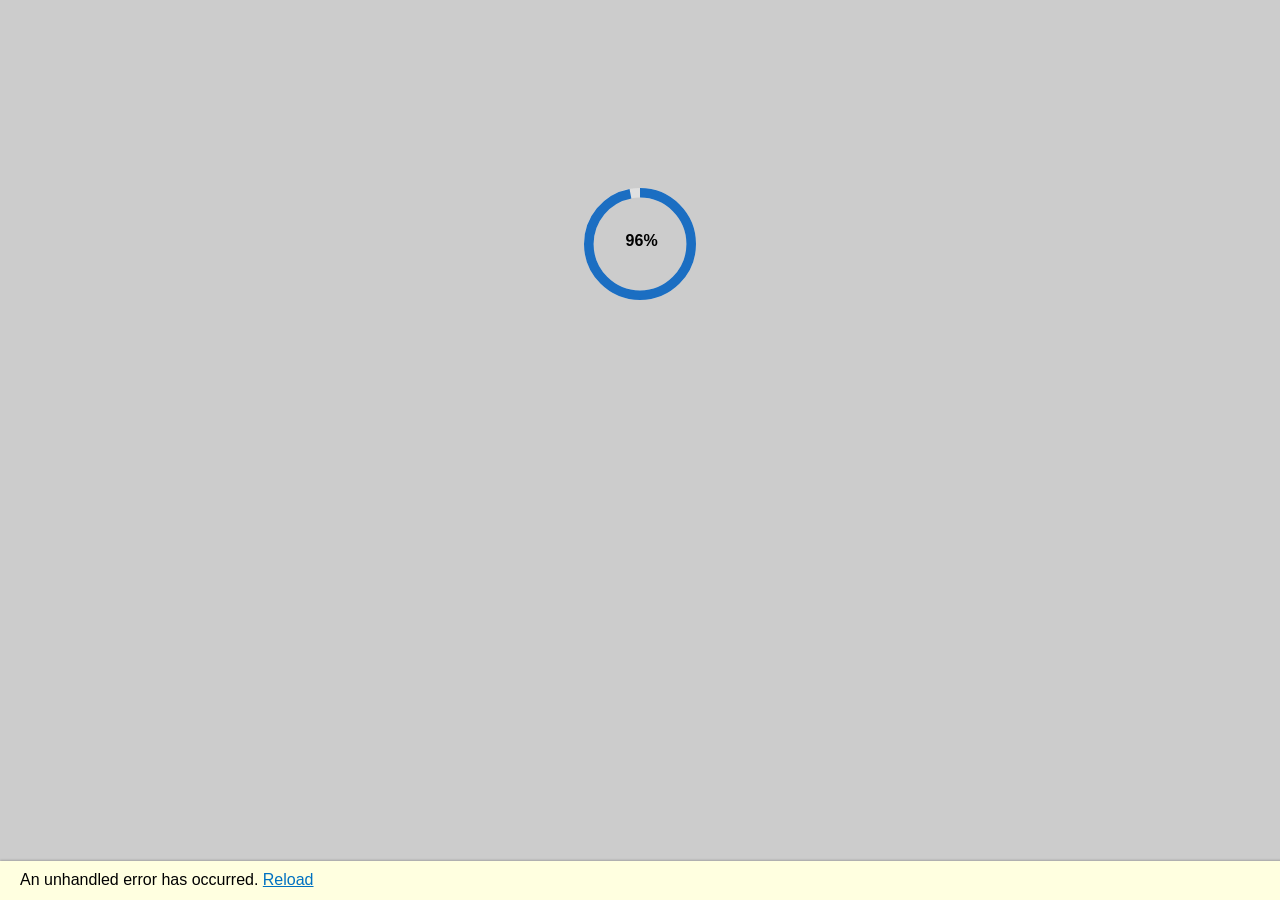
<file: BlazorCalculator/wwwroot/index.html>
<!DOCTYPE html>
<html lang="en">

<head>
    <meta charset="utf-8" />
    <meta name="viewport" content="width=device-width, initial-scale=1.0" />
    <title>BlazorCalculator</title>
    <base href="/" />
    <link rel="stylesheet" href="css/app.css" />
    <link rel="icon" type="image/png" href="favicon.png" />
    <link href="BlazorCalculator.styles.css" rel="stylesheet" />
    <link href="manifest.webmanifest" rel="manifest" />
    <link rel="apple-touch-icon" sizes="512x512" href="icon-512.png" />
    <link rel="apple-touch-icon" sizes="192x192" href="icon-192.png" />
    <link href="https://fonts.googleapis.com/icon?family=Material+Icons" rel="stylesheet" />

</head>

<body class="body-color theme-samsung-light" id="app-body">
    <div id="app">
        <svg class="loading-progress">
            <circle r="40%" cx="50%" cy="50%" />
            <circle r="40%" cx="50%" cy="50%" />
        </svg>
        <div class="loading-progress-text"></div>
    </div>

    <div id="blazor-error-ui">
        An unhandled error has occurred.
        <a href="" class="reload">Reload</a>
        <a class="dismiss">🗙</a>
    </div>
    <script src="_framework/blazor.webassembly.js"></script>
    <script>navigator.serviceWorker.register('service-worker.js');</script>
    <script src="js/theme.js"></script>
</body>

</html>
</file>
<file: BlazorCalculator/wwwroot/css/app.css>
.theme-samsung-light {
    /*배경*/
    --bg-hue: 0;
    --bg-sat: 0%;
    --bg-light: 80%;
    /*연산자배경*/
    --opbg-hue: 240;
    --opbg-sat: 60%;
    --opbg-light: 90%;
    /*연산자*/
    --op-hue: 240;
    --op-sat: 95%;
    --op-light: 35%;
    /*클리어배경*/
    --clearbg-hue: 360;
    --clearbg-sat: 90%;
    --clearbg-light: 90%;
    /*클리어*/
    --clear-hue: 360;
    --clear-sat: 90%;
    --clear-light: 40%;
    /*숫자버튼배경*/
    --numbg-hue: 240;
    --numbg-sat: 3%;
    --numbg-light: 90%;
    /*숫자버튼*/
    --num-hue: 240;
    --num-sat: 40%;
    --num-light: 15%;
    /*출력텍스트*/
    --displayText-hue: 240;
    --displayText-sat: 50%;
    --displayText-light: 15%;
    /*Border*/
    --border-hue: 240;
    --border-sat: 30%;
    --border-light: 60%;
    /*네비게이션링크*/
    --navMenuLink-hue: 0;
    --navMenuLink-sat: 0%;
    --navMenuLink-light: 0%;
    /*네비게이션메뉴*/
    --navMenu-hue: 227;
    --navMenu-sat: 70%;
    --navMenu-light: 30%;
    /*네비게이션메뉴활성*/
    --navMenuActive-hue: 360;
    --navMenuActive-sat: 90%;
    --navMenuActive-light: 40%;
    /*버튼shadow*/
    --buttonshadow: hsl(0, 0%, 30%);
    --buttonshadow-active: hsl(0, 0%, 10%);
    /*경고,주의메시지*/
    --warningMessage: hsl(5, 100%, 50%);
    /*계산결과*/
    --displayResult: hsl(240, 100%, 50%);
}

.theme-samsung-dark {
    /*배경*/
    --bg-hue: 0;
    --bg-sat: 0%;
    --bg-light: 4%;
    /*연산자배경*/
    --opbg-hue: 216;
    --opbg-sat: 85%;
    --opbg-light: 10%;
    /*연산자*/
    --op-hue: 216;
    --op-sat: 85%;
    --op-light: 80%;
    /*클리어배경*/
    --clearbg-hue: 0;
    --clearbg-sat: 65%;
    --clearbg-light: 10%;
    /*클리어*/
    --clear-hue: 0;
    --clear-sat: 65%;
    --clear-light: 60%;
    /*숫자버튼배경*/
    --numbg-hue: 0;
    --numbg-sat: 0%;
    --numbg-light: 10%;
    /*숫자버튼*/
    --num-hue: 0;
    --num-sat: 0%;
    --num-light: 100%;
    /*출력텍스트*/
    --displayText-hue: 210;
    --displayText-sat: 100%;
    --displayText-light: 90%;
    /*Border*/
    --border-hue: 0;
    --border-sat: 0%;
    --border-light: 10%;
    /*네비게이션링크*/
    --navMenuLink-hue: 0;
    --navMenuLink-sat: 0%;
    --navMenuLink-light: 100%;
    /*네비게이션메뉴*/
    --navMenu-hue: 220;
    --navMenu-sat: 100%;
    --navMenu-light: 58%;
    /*네비게이션메뉴활성*/
    --navMenuActive-hue: 0;
    --navMenuActive-sat: 65%;
    --navMenuActive-light: 60%;
    /*버튼shadow*/
    --buttonshadow: hsl(0, 0%, 60%);
    --buttonshadow-active: hsl(0, 0%, 90%);
    /*경고,주의메시지*/
    --warningMessage: hsl(16, 100%, 50%);
    /*계산결과*/
    --displayResult: hsl(51, 100%, 50%);
}

.theme-samsung-dark-bluetech {
    /*배경*/
    --bg-hue: 210;
    --bg-sat: 60%;
    --bg-light: 10%;
    /*연산자배경*/
    --opbg-hue: 210;
    --opbg-sat: 50%;
    --opbg-light: 80%;
    /*연산자*/
    --op-hue: 210;
    --op-sat: 100%;
    --op-light: 20%;
    /*클리어배경*/
    --clearbg-hue: 360;
    --clearbg-sat: 90%;
    --clearbg-light: 90%;
    /*클리어*/
    --clear-hue: 360;
    --clear-sat: 90%;
    --clear-light: 40%;
    /*숫자버튼배경*/
    --numbg-hue: 210;
    --numbg-sat: 10%;
    --numbg-light: 90%;
    /*숫자버튼*/
    --num-hue: 210;
    --num-sat: 100%;
    --num-light: 10%;
    /*출력텍스트*/
    --displayText-hue: 210;
    --displayText-sat: 100%;
    --displayText-light: 90%;
    /*Border*/
    --border-hue: 240;
    --border-sat: 10%;
    --border-light: 60%;
    /*네비게이션링크*/
    --navMenuLink-hue: 0;
    --navMenuLink-sat: 0%;
    --navMenuLink-light: 100%;
    /*네비게이션메뉴*/
    --navMenu-hue: 210;
    --navMenu-sat: 100%;
    --navMenu-light: 70%;
    /*네비게이션메뉴활성*/
    --navMenuActive-hue: 360;
    --navMenuActive-sat: 90%;
    --navMenuActive-light: 40%;
    /*버튼shadow*/
    --buttonshadow: hsl(130, 100%, 23%);
    --buttonshadow-active: hsl(120, 100%, 70%);
    /*경고,주의메시지*/
    --warningMessage: hsl(16, 100%, 50%);
    /*계산결과*/
    --displayResult: hsl(120, 100%, 50%);
}

.theme-skhynix-light {
    /*배경*/
    --bg-hue: 180;
    --bg-sat: 100%;
    --bg-light: 97%;
    /*연산자배경*/
    --opbg-hue: 120;
    --opbg-sat: 60%;
    --opbg-light: 75%;
    /*연산자*/
    --op-hue: 0;
    --op-sat: 0%;
    --op-light: 0%;
    /*클리어배경*/
    --clearbg-hue: 290;
    --clearbg-sat: 50%;
    --clearbg-light: 80%;
    /*클리어*/
    --clear-hue: 358;
    --clear-sat: 90%;
    --clear-light: 50%;
    /*숫자버튼배경*/
    --numbg-hue: 215;
    --numbg-sat: 40%;
    --numbg-light: 80%;
    /*숫자버튼*/
    --num-hue: 0;
    --num-sat: 0%;
    --num-light: 0%;
    /*출력텍스트*/
    --displayText-hue: 0;
    --displayText-sat: 0%;
    --displayText-light: 0%;
    /*Border*/
    --border-hue: 240;
    --border-sat: 10%;
    --border-light: 60%;
    /*네비게이션링크(toggle)*/
    --navMenuLink-hue: 0;
    --navMenuLink-sat: 0%;
    --navMenuLink-light: 0%;
    /*네비게이션메뉴*/
    --navMenu-hue: 240;
    --navMenu-sat: 100%;
    --navMenu-light: 40%;
    /*네비게이션메뉴활성*/
    --navMenuActive-hue: 360;
    --navMenuActive-sat: 90%;
    --navMenuActive-light: 40%;
    /*버튼shadow*/
    --buttonshadow: hsl(0, 0%, 30%);
    --buttonshadow-active: hsl(0, 0%, 10%);
    /*경고,주의메시지*/
    --warningMessage: hsl(5, 100%, 50%);
    /*계산결과*/
    --displayResult: hsl(16, 100%, 50%);
}

.theme-skhynix-dark {
    /*배경*/
    --bg-hue: 0;
    --bg-sat: 0%;
    --bg-light: 0%;
    /*연산자배경*/
    --opbg-hue: 60;
    --opbg-sat: 90%;
    --opbg-light: 20%;
    /*연산자*/
    --op-hue: 208;
    --op-sat: 100%;
    --op-light: 97%;
    /*클리어배경*/
    --clearbg-hue: 105;
    --clearbg-sat: 40%;
    --clearbg-light: 45%;
    /*클리어*/
    --clear-hue: 0;
    --clear-sat: 100%;
    --clear-light: 25%;
    /*숫자버튼배경*/
    --numbg-hue: 80;
    --numbg-sat: 50%;
    --numbg-light: 30%;
    /*숫자버튼*/
    --num-hue: 60;
    --num-sat: 100%;
    --num-light: 94%;
    /*출력텍스트*/
    --displayText-hue: 40;
    --displayText-sat: 100%;
    --displayText-light: 97%;
    /*Border*/
    --border-hue: 0;
    --border-sat: 0%;
    --border-light: 0%;
    /*네비게이션링크*/
    --navMenuLink-hue: 0;
    --navMenuLink-sat: 0%;
    --navMenuLink-light: 100%;
    /*네비게이션메뉴*/
    --navMenu-hue: 34;
    --navMenu-sat: 100%;
    --navMenu-light: 46%;
    /*네비게이션메뉴활성*/
    --navMenuActive-hue: 360;
    --navMenuActive-sat: 90%;
    --navMenuActive-light: 40%;
    /*버튼shadow*/
    --buttonshadow: hsl(0, 0%, 60%);
    --buttonshadow-active: hsl(0, 0%, 90%);
    /*경고,주의메시지*/
    --warningMessage: hsl(16, 100%, 50%);
    /*계산결과*/
    --displayResult: hsl(33, 100%, 50%);
}
html {
    font-family: 'Helvetica Neue', Helvetica, Arial, sans-serif;
    font-size: 16px;
}

body {
    font-family: 'Helvetica Neue', Helvetica, Arial, sans-serif;
}

h1:focus {
    outline: none;
}

a, .btn-link {
    color: #0071c1;
}

.btn-primary {
    color: #fff;
    background-color: #1b6ec2;
    border-color: #1861ac;
}

.btn:focus, .btn:active:focus, .btn-link.nav-link:focus, .form-control:focus, .form-check-input:focus {
    box-shadow: 0 0 0 0.1rem white, 0 0 0 0.25rem #258cfb;
}

.content {
    padding-top: 0.2rem;
}

.valid.modified:not([type=checkbox]) {
    outline: 1px solid #26b050;
}

.invalid {
    outline: 1px solid red;
}

.validation-message {
    color: red;
}

#blazor-error-ui {
    background: lightyellow;
    bottom: 0;
    box-shadow: 0 -1px 2px rgba(0, 0, 0, 0.2);
    display: none;
    left: 0;
    padding: 0.6rem 1.25rem 0.7rem 1.25rem;
    position: fixed;
    width: 100%;
    z-index: 1000;
}

    #blazor-error-ui .dismiss {
        cursor: pointer;
        position: absolute;
        right: 0.75rem;
        top: 0.5rem;
    }

.blazor-error-boundary {
    background: url([data-uri]) no-repeat 1rem/1.8rem, #b32121;
    padding: 1rem 1rem 1rem 3.7rem;
    color: white;
}

    .blazor-error-boundary::after {
        content: "An error has occurred."
    }

.loading-progress {
    position: relative;
    display: block;
    width: 8rem;
    height: 8rem;
    margin: 20vh auto 1rem auto;
}

    .loading-progress circle {
        fill: none;
        stroke: #e0e0e0;
        stroke-width: 0.6rem;
        transform-origin: 50% 50%;
        transform: rotate(-90deg);
    }

        .loading-progress circle:last-child {
            stroke: #1b6ec2;
            stroke-dasharray: calc(3.141 * var(--blazor-load-percentage, 0%) * 0.8), 500%;
            transition: stroke-dasharray 0.05s ease-in-out;
        }

.loading-progress-text {
    position: absolute;
    text-align: center;
    font-weight: bold;
    inset: calc(20vh + 3.25rem) 0 auto 0.2rem;
}

    .loading-progress-text:after {
        content: var(--blazor-load-percentage-text, "Loading");
    }

code {
    color: #c02d76;
}

button {
    -webkit-tap-highlight-color: transparent;
}

/*===============================Theme Mode==================================*/

/*메뉴바 및 사이드바를 제외한 본문 컨테이너*/
.body-color {
    background-color: hsl(var(--bg-hue), var(--bg-sat), var(--bg-light));
}

/*계산버튼 컨테이너*/
.calculator-body {
    background-color: hsl(var(--bg-hue), var(--bg-sat), var(--bg-light));
}

/*연산자계산버튼 및 내부요소*/
.calculator-button-operator {
    background-color: hsl(var(--opbg-hue), var(--opbg-sat), var(--opbg-light));
    color: hsl(var(--op-hue), var(--op-sat), var(--op-light));
    border: 1px solid hsl(var(--border-hue), var(--border-sat), var(--border-light));
}

/*클리어버튼 및 내부요소*/
.calculator-button-clear {
    background-color: hsl(var(--clearbg-hue), var(--clearbg-sat), var(--clearbg-light));
    color: hsl(var(--clear-hue), var(--clear-sat), var(--clear-light));
    border: 1px solid hsl(var(--border-hue), var(--border-sat), var(--border-light));
}

/*숫자계산버튼 및 내부요소*/
.calculator-button-number {
    background-color: hsl(var(--numbg-hue), var(--numbg-sat), var(--numbg-light));
    color: hsl(var(--num-hue), var(--num-sat), var(--num-light));
    border: 1px solid hsl(var(--border-hue), var(--border-sat), var(--border-light));
    
}

/*출력창 및 내부요소*/
.calculator-display {
    background-color: hsl(var(--bg-hue), var(--bg-sat), var(--bg-light));
    color: hsl(var(--displayText-hue), var(--displayText-sat), var(--displayText-light));
}

/*햄버거버튼*/
.navbar-toggler {
    background-color: hsl(var(--bg-hue), var(--bg-sat), var(--bg-light));
}

/*삼줄아이콘*/
.icon-bulleted {
    color: hsl(var(--navMenu-hue), var(--navMenu-sat), var(--navMenu-light));
}

/*좌측메인사이드바 및 펼침메뉴*/
.sidebar {
    background-color: hsl(var(--bg-hue), var(--bg-sat), var(--bg-light));
}

/*메뉴바(헤더부)*/
.naviMenu {
    background-color: hsl(var(--bg-hue), var(--bg-sat), var(--bg-light));
}

    /*메뉴바 내부요소의 배경및콘텐츠*/
    .naviMenu div {
        background-color: hsl(var(--bg-hue), var(--bg-sat), var(--bg-light));
        color: hsl(var(--navMenu-hue), var(--navMenu-sat), var(--navMenu-light));
    }


/*네비게이션링크의 색*/
.nav-link {
    color: hsl(var(--navMenuLink-hue), var(--navMenuLink-sat), var(--navMenuLink-light));
}

    .nav-link:hover {
        color: hsl(var(--navMenu-hue), var(--navMenu-sat), var(--navMenu-light));
    }

    .nav-link.active {
        color: hsl(var(--navMenuActive-hue), var(--navMenuActive-sat), var(--navMenuActive-light));
    }

/*설정페이지 색*/
.theme-selector {
    background-color: hsl(var(--bg-hue), var(--bg-sat), var(--bg-light));
    color: hsl(var(--displayText-hue), var(--displayText-sat), var(--displayText-light));
}

/*버튼그림자*/
/*.calculator-button-operator, .calculator-button-clear, .calculator-button-number {
    box-shadow: 0 3px 6px var(--buttonshadow);
}

    .calculator-button-operator:active, .calculator-button-clear:active, .calculator-button-number:active {
        box-shadow: 0 1px 3px var(--buttonshadow-active);
    }*/
</file>
